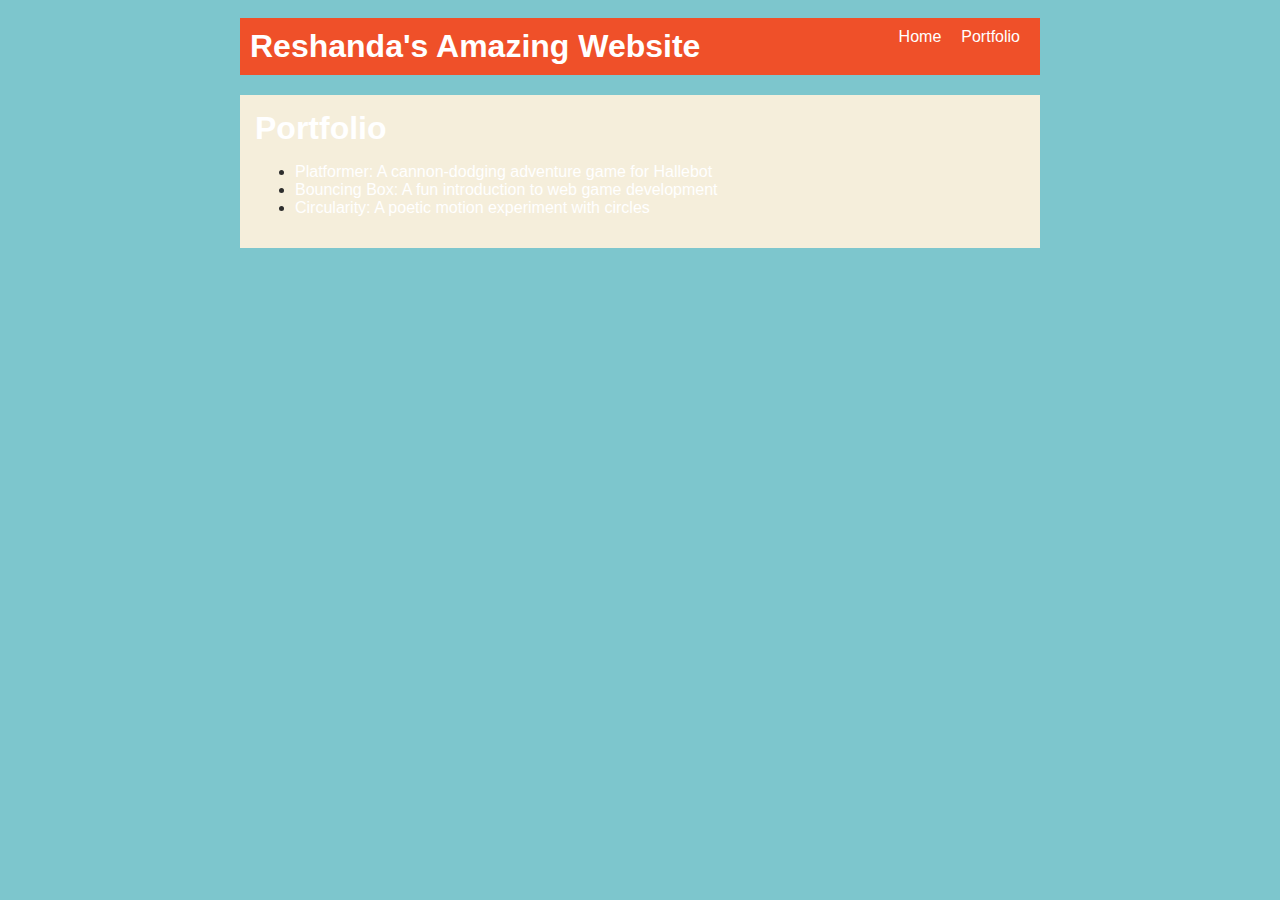
<file: portfolio.html>
<!DOCTYPE html>
<html>
  <head>
    <title>Reshanda's Awesome Website</title>
    <link rel="stylesheet" href="style.css" />
  </head>

  <body>
    <!-- All content goes here -->
    <div id="all-contents">
      <nav>
        <h1>Reshanda's Amazing Website</h1>
        <ul id="nav-ul">
          <li class="nav-li">
            <a href="index.html">Home</a>
          </li>
          <li class="nav-li">
            <a href="portfolio.html">Portfolio</a>
          </li>
        </ul>
      </nav>
      <main>
        <div class="content">
          <h1>Portfolio</h1>
          <ul id="portfolio">
            <li>
              <a href="fsd-projects/platformer/"
                >Platformer: A cannon-dodging adventure game for Hallebot</a>
            </li>
            <li>
              <a href="fsd-projects/bouncing-box/"
                >Bouncing Box: A fun introduction to web game development</a
              >
            </li>
            <li>
              <a href="fsd-projects/circularity/"
                >Circularity: A poetic motion experiment with circles</a
              >
            </li>
          </ul>
        </div>
      </main>
    </div>
  </body>
</html>
</file>
<file: style.css>
body {
    background: rgb(125, 198, 205);
    color: rgb(45, 45, 45);
    padding: 10px;
    font-family: Arial, sans-serif;
}

#all-contents {
    max-width: 800px;
    margin: auto;
}

/* navigation menu */
nav {
    background: rgb(239, 80, 41);
    margin: 0 auto;
    display: flex;
    padding: 10px;
    margin-bottom: 20px;
}

h1 {
    display: flex;
    align-items: center;
    color: white;
    flex: 1;
    margin: 0;
}

#nav-ul {
    list-style-type: none;
    margin: 0;
    padding: 0;
    display: flex;
}

.nav-li {
    display: inline-block;
    padding: 0 10px;
}

a {
    text-decoration: none;
    color: #fff;
}

/* main container area beneath menu */
main {
    background: rgb(245, 238, 219);
    display: flex;
    margin-top: 20px;
}

.sidebar {
    margin-right: 25px;
    padding: 10px;
}

.sidebar-img {
    width: 200px;
}

.content {
    flex: 1;
    padding: 15px;
}

/* interests section styles */
#interests {
    border: 4px silver ridge;
    padding: 8px;
    margin-top: 20px;
}

h2, h3 {
    margin: 0px;
}
</file>
